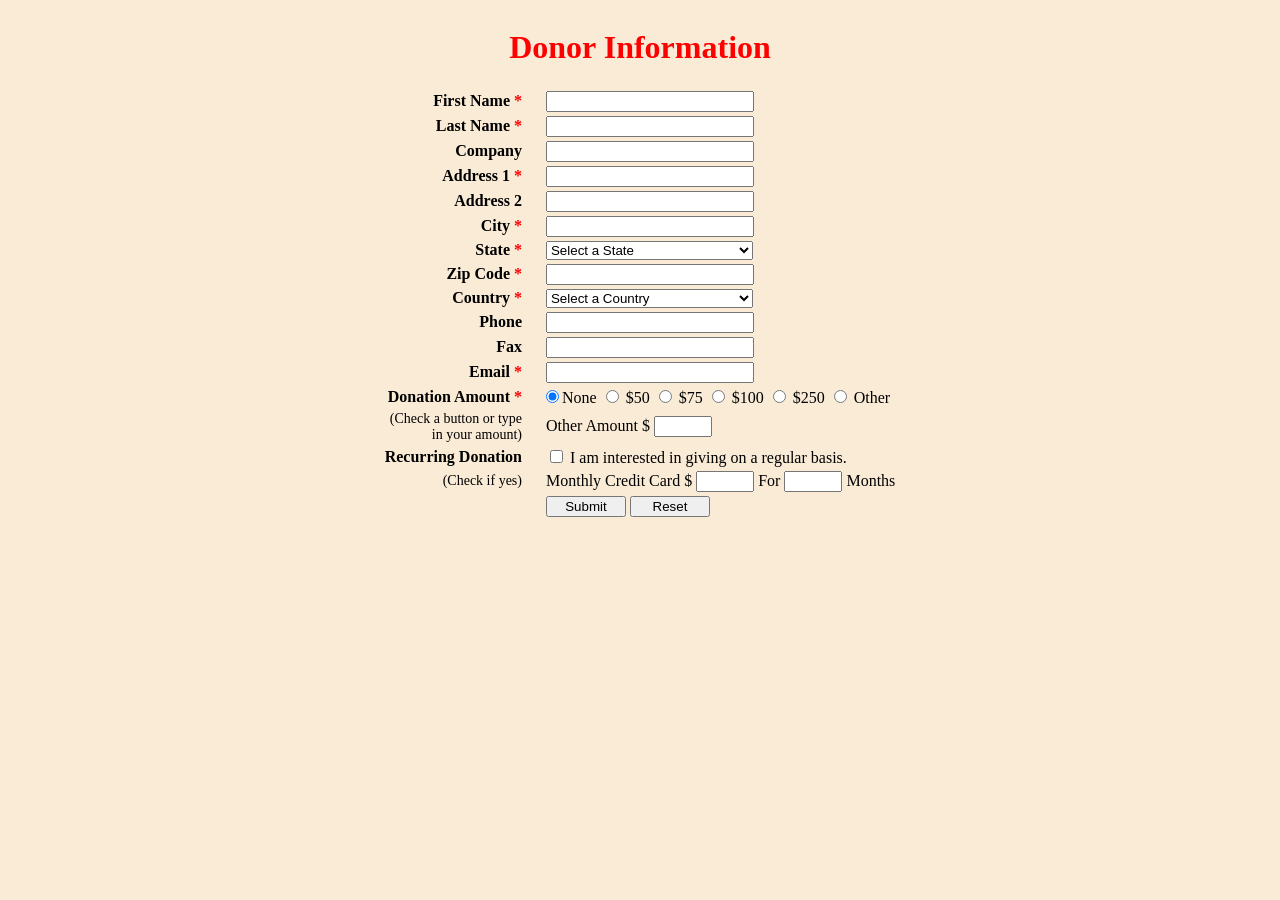
<file: assessment/index.html>
<!doctype html>
<html lang="en">
  <head>
    <meta charset="UTF-8" />
    <meta name="viewport" content="width=device-width, initial-scale=1.0" />
    <title>Form</title>
    <link rel="stylesheet" href="style.css" />
  </head>
  <body>
    <h1>Donor Information</h1>

    <form method="post">
      <table>
        <tr>
          <td class="label">
            <label for="firstname"
              >First Name <span>*</span></label
            >
          </td>
          <td>
            <input type="text" class="inp" id="firstname" name="firstname" required />
          </td>
        </tr>
        <tr>
          <td class="label">
            <label for="lastname">Last Name <span>*</span></label>
          </td>
          <td>
            <input type="text" class="inp" id="lastname" name="lastname" required />
          </td>
        </tr>
        <tr>
          <td class="label"><label for="company">Company</label></td>
          <td>
            <input type="text" class="inp" name="company" id="company" />
          </td>
        </tr>
        <tr>
          <td class="label">
            <label for="address">Address 1 <span>*</span></label>
          </td>
          <td>
            <input type="text" class="inp" name="address1" id="address1" required />
          </td>
        </tr>
        <tr>
          <td class="label"><label for="address">Address 2</label></td>
          <td>
            <input type="text" class="inp" name="address2" id="address2" />
          </td>
        </tr>
        <tr>
          <td class="label">
            <label for="city">City <span>*</span></label>
          </td>
          <td>
            <input type="text" class="inp" name="city" id="city" required />
          </td>
        </tr>
        <tr>
          <td class="label">
            <label for="state">State <span>*</span></label>
          </td>
          <td>
            <select name="state" id="" class="select" required>
              <option value="" selected disabled>Select a State</option>
              <option value="Dhaka" required>Dhaka</option>
              <option value="Khulna">Khulna</option>
              <option value="Sylhet">Sylhet</option>
              <option value="Cumilla">Cumilla</option>
            </select>
          </td>
        </tr>
        <tr>
          <td class="label">
            <label for="zip">Zip Code <span>*</span></label>
          </td>
          <td>
            <input
              type="text"
              inputmode="numeric"
              name="zip"
              class="inp"
              id="zip"
              required
            />
          </td>
        </tr>
        <tr>
          <td class="label">
            <label for="country">Country <span>*</span></label>
          </td>
          <td>
            <select name="country" id="" class="select" required>
              <option value="" selected disabled>Select a Country</option>
              <option value="Bangladesh">Bangladesh</option>
              <option value="India">India</option>
              <option value="China">China</option>
              <option value="Malaysia">Malaysia</option>
            </select>
          </td>
        </tr>
        <tr>
          <td class="label"><label for="phone">Phone</label></td>
          <td>
            <input type="text" inputmode="numeric" class="inp" name="phone" id="phone" />
          </td>
        </tr>
        <tr>
          <td class="label"><label for="fax">Fax</label></td>
          <td>
            <input type="text" inputmode="numeric" class="inp" name="fax" id="fax" />
          </td>
        </tr>
        <tr>
          <td class="label">
            <label for="email">Email <span>*</span></label>
          </td>
          <td>
            <input type="email" name="email" class="inp" id="email" />
          </td>
        </tr>
        <tr>
          <td class="label">
            <label for="donation"
              >Donation Amount <span>*</span></label
            >
          </td>
          <td>
            <input
              type="radio"
              name="amount"
              value="none"
              class="space"
              required
              checked
            />None <input type="radio" name="amount" value="50" /> $50
            <input type="radio" name="amount" value="75" /> $75
            <input type="radio" name="amount" value="100" /> $100
            <input type="radio" name="amount" value="250" /> $250
            <input type="radio" name="amount" value="other" /> Other
          </td>
        </tr>
        <tr>
          <td class="label light">
            <label for="">
              (Check a button or type <br />
              in your amount)
            </label>
          </td>
          <td>
            <div class="space">
              Other Amount $
              <input type="text" class="inp_lite" name="" id="" />
            </div>
          </td>
        </tr>
        <tr>
          <td class="label">
            <label for="recurring">Recurring Donation</label>
          </td>
          <td>
            <div class="space">
              <input type="checkbox"  name="chk" id="chk" />
              I am interested in giving on a regular basis.
            </div>
          </td>
        </tr>
        <tr>
          <td class="label light">
            <label for=""> (Check if yes) </label>
          </td>
          <td>
            <div class="space">
              Monthly Credit Card $
              <input type="text" class="inp_lite" name="" id="" />
              For
              <input type="text" class="inp_lite" name="" id="" />
              Months
            </div>
          </td>
          <tr>
            <td></td>
            <td>
              <input class="btn space" type="submit" value="Submit" />
              <input class="btn" type="reset" />
            </td>
          </tr>
        </tr>
      </table>
    </form>
  </body>
</html>
</file>
<file: assessment/style.css>
body{
  background: antiquewhite;
  display: flex;
  flex-direction: column;
  justify-content: center;
  align-items: center;
}

h1{
  color: red;
}

span{
  color: red;
}

.label{
  text-align: right;
  font-weight: 600;
  
}

.light{
  font-size: 14px;
  font-weight: 400;
}

.inp{
  width: 200px;
  margin-left: 20px;
}

.inp_lite{
  width: 50px;
}

.select{
  width: 207px;
  margin-left: 20px;
}

.space{
  margin-left: 20px;
}

.btn{
  width: 80px;
}
</file>
